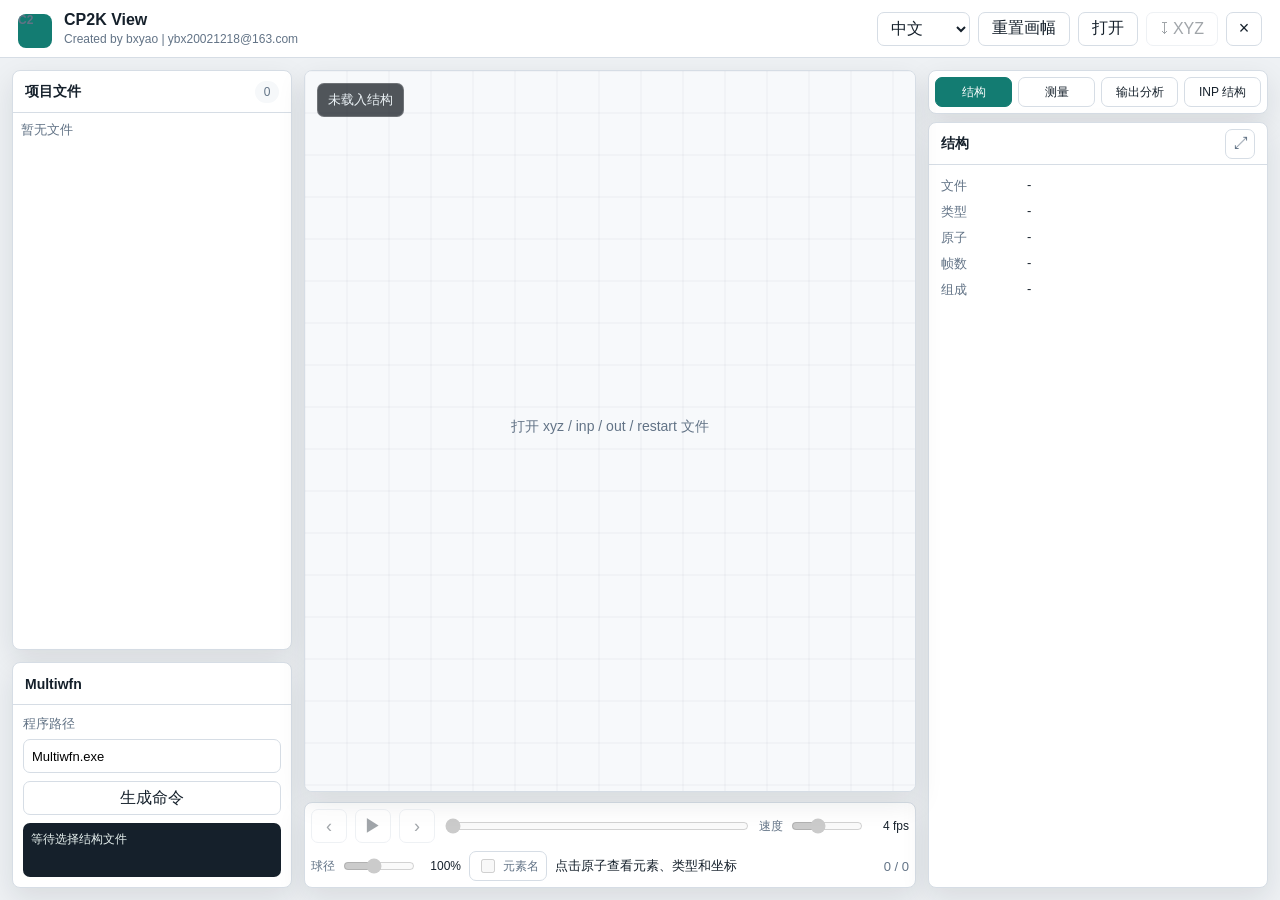
<file: index.html>
<!doctype html>
<html lang="zh-CN">
  <head>
    <meta charset="utf-8" />
    <meta name="viewport" content="width=device-width, initial-scale=1" />
    <title>CP2K View</title>
    <link rel="icon" href="data:," />
    <link rel="stylesheet" href="./styles.css?v=20260614-i18n9" />
  </head>
  <body>
    <div class="app-shell">
      <header class="topbar">
        <div class="brand">
          <span class="brand-mark">C2</span>
          <div>
            <strong>CP2K View</strong>
            <span data-i18n="app.tagline">Created by bxyao | ybx20021218@163.com</span>
          </div>
        </div>
        <div class="toolbar">
          <label class="language-control" data-i18n-title="toolbar.language.title" title="切换语言">
            <select id="languageSelect" aria-label="切换语言" data-i18n-aria="toolbar.language.title">
              <option value="zh">中文</option>
              <option value="en">English</option>
            </select>
          </label>
          <button id="resetLayoutBtn" class="tool-button" type="button" title="重置三栏画幅大小" data-i18n="toolbar.reset" data-i18n-title="toolbar.reset.title">重置画幅</button>
          <label class="tool-button" title="打开结构文件或 CP2K 输出文件" data-i18n-title="toolbar.open.title">
            <input id="fileInput" type="file" accept=".xyz,.inp,.out,.restart,.pdb,.cif,.log,.txt" />
            <span data-i18n="toolbar.open">打开</span>
          </label>
          <button id="exportFrameBtn" class="tool-button" type="button" title="导出当前帧为 XYZ 原子坐标文件" data-i18n-title="toolbar.exportFrame.title" disabled>↧ XYZ</button>
          <button id="clearBtn" class="icon-button" title="清空项目" data-i18n-title="toolbar.clear.title">×</button>
        </div>
      </header>

      <main class="workspace">
        <aside class="sidebar">
          <section class="panel project-panel">
            <div class="panel-head">
              <h2 data-i18n="project.files">项目文件</h2>
              <span id="fileCount">0</span>
            </div>
            <div id="fileList" class="file-list empty" data-i18n="project.empty">暂无文件</div>
          </section>

          <section class="panel">
            <div class="panel-head">
              <h2>Multiwfn</h2>
            </div>
            <div class="multiwfn-box">
              <label>
                <span data-i18n="multiwfn.path">程序路径</span>
                <input id="multiwfnPath" type="text" value="Multiwfn.exe" />
              </label>
              <button id="multiwfnCommandBtn" data-i18n="multiwfn.command">生成命令</button>
              <pre id="multiwfnCommand" data-i18n="multiwfn.waiting">等待选择结构文件</pre>
            </div>
          </section>
        </aside>

        <div class="layout-splitter layout-splitter-left" data-layout-splitter="left" role="separator" aria-label="调整左侧项目栏宽度" data-i18n-aria="layout.left"></div>

        <section class="viewer-column">
          <div class="viewer-wrap">
            <canvas id="structureCanvas" width="1200" height="820" aria-label="结构查看器" data-i18n-aria="viewer.canvas"></canvas>
            <div id="viewerHud" class="viewer-hud" data-i18n="viewer.empty">未载入结构</div>
            <div id="dropOverlay" class="drop-overlay" data-i18n="viewer.drop">释放文件以载入结构</div>
          </div>

          <div class="framebar">
            <button id="prevFrameBtn" class="icon-button" title="上一帧" data-i18n-title="frame.prev">‹</button>
            <button id="playBtn" class="icon-button" title="播放/暂停" data-i18n-title="frame.play">▶</button>
            <button id="nextFrameBtn" class="icon-button" title="下一帧" data-i18n-title="frame.next">›</button>
            <input id="frameSlider" type="range" min="0" max="0" value="0" />
            <label class="mini-control" title="播放速度" data-i18n-title="frame.speed.title">
              <span data-i18n="frame.speed">速度</span>
              <input id="speedSlider" type="range" min="1" max="10" step="0.5" value="4" />
              <output id="speedValue">4 fps</output>
            </label>
            <label class="mini-control" title="原子球大小" data-i18n-title="frame.atomSize.title">
              <span data-i18n="frame.atomSize">球径</span>
              <input id="atomSizeSlider" type="range" min="0.75" max="1.35" step="0.05" value="1" />
              <output id="atomSizeValue">100%</output>
            </label>
            <label class="toggle-control" title="始终显示元素名" data-i18n-title="frame.atomLabels.title">
              <input id="atomLabelsToggle" type="checkbox" />
              <span data-i18n="frame.atomLabels">元素名</span>
            </label>
            <div id="atomStatus" class="atom-status" data-i18n="atom.status">点击原子查看元素、类型和坐标</div>
            <span id="frameLabel">0 / 0</span>
          </div>
        </section>

        <div class="layout-splitter layout-splitter-right" data-layout-splitter="right" role="separator" aria-label="调整右侧分析栏宽度" data-i18n-aria="layout.right"></div>

        <aside class="inspector">
          <nav class="inspector-tabs" aria-label="信息面板" data-i18n-aria="inspector.tabs">
            <button class="active" data-panel-target="structurePanel" type="button" data-i18n="panel.structure">结构</button>
            <button data-panel-target="measurePanel" type="button" data-i18n="panel.measure">测量</button>
            <button data-panel-target="analysisPanel" type="button" data-i18n="panel.analysis">输出分析</button>
            <button data-panel-target="inputPanel" type="button" data-i18n="panel.input">INP 结构</button>
          </nav>

          <section id="structurePanel" class="panel inspector-page active">
            <div class="panel-head">
              <h2 data-i18n="panel.structure">结构</h2>
              <button class="panel-popout" data-popout="structurePanel" type="button" title="单独查看" data-i18n-title="panel.popout">⤢</button>
            </div>
            <dl id="structureStats" class="stats">
              <dt data-i18n="stats.file">文件</dt><dd>-</dd>
              <dt data-i18n="stats.type">类型</dt><dd>-</dd>
              <dt data-i18n="stats.atoms">原子</dt><dd>-</dd>
              <dt data-i18n="stats.frames">帧数</dt><dd>-</dd>
            </dl>
          </section>

          <section id="measurePanel" class="panel inspector-page">
            <div class="panel-head">
              <h2 data-i18n="panel.measure">测量</h2>
              <button class="panel-popout" data-popout="measurePanel" type="button" title="单独查看" data-i18n-title="panel.popout">⤢</button>
            </div>
            <div id="measureResult" class="measure-result">-</div>
            <div class="measure-actions">
              <button id="saveMeasureBtn" type="button" data-i18n="measure.save" disabled>保留当前值</button>
              <button id="exportTrendBtn" type="button" data-i18n="measure.exportCsv">导出 CSV</button>
            </div>
            <div class="saved-measurements">
              <div class="saved-measurements-title" data-i18n="measure.savedTitle">已保留测量</div>
              <div id="savedMeasureList" class="saved-measure-list empty" data-i18n="measure.savedEmpty">暂无保留测量</div>
            </div>
            <div id="selectionList" class="selection-list" data-i18n="measure.selectionEmpty">未选择原子</div>
            <div id="trendPanel" class="trend-panel">
              <canvas id="trendCanvas" width="620" height="220" aria-label="趋势图" data-i18n-aria="measure.trend"></canvas>
              <div class="trend-actions">
                <span id="trendSummary">-</span>
              </div>
            </div>
          </section>

          <section id="analysisPanel" class="panel inspector-page analysis-panel">
            <div class="panel-head">
              <h2 data-i18n="panel.analysis">输出分析</h2>
              <button class="panel-popout" data-popout="analysisPanel" type="button" title="单独查看" data-i18n-title="panel.popout">⤢</button>
            </div>
            <div id="analysisView" class="analysis-view" data-i18n="analysis.empty">暂无 out 文件结果</div>
          </section>

          <section id="inputPanel" class="panel inspector-page tree-panel">
            <div class="panel-head">
              <h2 data-i18n="panel.input">INP 结构</h2>
              <button class="panel-popout" data-popout="inputPanel" type="button" title="单独查看" data-i18n-title="panel.popout">⤢</button>
            </div>
            <div id="inputTree" class="input-tree" data-i18n="input.empty">暂无 inp/restart 结构</div>
          </section>
        </aside>
      </main>
    </div>

    <div id="chartWindow" class="chart-window" hidden>
      <div id="chartWindowHead" class="chart-window-head">
        <strong id="chartWindowTitle" data-i18n="chart.title">优化图表</strong>
        <div class="chart-window-tools">
          <button id="chartMinBtn" type="button" class="premium-btn" title="选中当前图表的最小值点" data-i18n-title="chart.min.title">
            <span data-i18n="chart.min">最小值</span>
          </button>
          <button id="chartResetBtn" type="button" class="premium-btn" title="重置全部视图" data-i18n-title="chart.reset.title">
            <svg width="14" height="14" viewBox="0 0 24 24" fill="none" stroke="currentColor" stroke-width="2.2" stroke-linecap="round" stroke-linejoin="round"><polyline points="1 4 1 10 7 10"/><path d="M3.51 15a9 9 0 1 0 2.13-9.36L1 10"/></svg>
            <span data-i18n="chart.reset">重置</span>
          </button>
          <button id="chartCloseBtn" type="button" class="premium-btn" title="关闭" data-i18n-title="chart.close.title">
            <svg width="14" height="14" viewBox="0 0 24 24" fill="none" stroke="currentColor" stroke-width="2.4" stroke-linecap="round"><line x1="18" y1="6" x2="6" y2="18"/><line x1="6" y1="6" x2="18" y2="18"/></svg>
          </button>
        </div>
      </div>
      <div id="chartWindowBody" class="chart-window-body"></div>
      <div id="chartWindowInfo" class="chart-window-info"></div>
    </div>

    <script src="./src/parsers.js?v=20260614-i18n11"></script>
    <script src="./src/viewer.js?v=20260614-i18n11"></script>
    <script src="./src/utils.js?v=20260614-i18n11"></script>
    <script src="./src/layout.js?v=20260614-i18n11"></script>
    <script src="./src/files.js?v=20260614-i18n11"></script>
    <script src="./src/measurement.js?v=20260614-i18n11"></script>
    <script src="./src/saved-measurements.js?v=20260614-i18n11"></script>
    <script src="./src/frame-controls.js?v=20260614-playicon1"></script>
    <script src="./src/structure-info.js?v=20260614-i18n11"></script>
    <script src="./src/inspector-panels.js?v=20260614-i18n11"></script>
    <script src="./src/out-analysis-data.js?v=20260614-i18n11"></script>
    <script src="./src/out-locator.js?v=20260614-i18n11"></script>
    <script src="./src/out-analysis-panel.js?v=20260614-i18n11"></script>
    <script src="./src/out-linker.js?v=20260614-i18n11"></script>
    <script src="./src/input-panel.js?v=20260614-snippetconfirm1"></script>
    <script src="./src/chart-data.js?v=20260614-energyalign1"></script>
    <script src="./src/chart-drawing.js?v=20260614-logplot1"></script>
    <script src="./src/chart-window-frame.js?v=20260614-i18n11"></script>
    <script src="./src/optimization-chart-panel.js?v=20260614-logplot1"></script>
    <script src="./src/chart-window-content.js?v=20260614-i18n11"></script>
    <script src="./src/i18n.js?v=20260614-snippetconfirm1"></script>
    <script src="./src/app.js?v=20260614-i18n11"></script>
  </body>
</html>
</file>
<file: styles.css>
:root {
  color-scheme: light;
  --bg: #eef1f4;
  --surface: #ffffff;
  --surface-2: #f6f8fa;
  --line: #d6dde5;
  --ink: #15202b;
  --muted: #627386;
  --accent: #137c72;
  --accent-2: #b3442b;
  --focus: #e2f3f1;
  --shadow: 0 10px 28px rgba(19, 32, 43, 0.1);
  font-family: "Segoe UI", "Microsoft YaHei", Arial, sans-serif;
}

* {
  box-sizing: border-box;
}

html {
  height: 100%;
  overflow: hidden;
}

body {
  margin: 0;
  height: 100%;
  min-height: 100vh;
  overflow: hidden;
  background: var(--bg);
  color: var(--ink);
}

button,
input,
select {
  font: inherit;
}

button {
  cursor: pointer;
}

.app-shell {
  width: 100%;
  height: 100vh;
  min-height: 100vh;
  overflow: hidden;
  display: grid;
  grid-template-rows: 58px 1fr;
}

.topbar {
  display: flex;
  align-items: center;
  justify-content: space-between;
  gap: 18px;
  padding: 0 18px;
  border-bottom: 1px solid var(--line);
  background: var(--surface);
}

.brand {
  display: flex;
  align-items: center;
  gap: 12px;
  min-width: 0;
}

.brand-mark {
  width: 34px;
  height: 34px;
  display: grid;
  place-items: center;
  border-radius: 8px;
  background: var(--accent);
  color: #fff;
  font-weight: 700;
}

.brand strong,
.brand span {
  display: block;
  line-height: 1.1;
}

.brand span {
  margin-top: 4px;
  color: var(--muted);
  font-size: 12px;
  overflow: hidden;
  text-overflow: ellipsis;
  white-space: nowrap;
}

.toolbar {
  display: flex;
  align-items: center;
  gap: 8px;
}

#fileInput {
  display: none;
}

.tool-button,
.icon-button,
.multiwfn-box button,
.inspector-tabs button,
.panel-popout,
.chart-window-tools button,
.measure-actions button,
.trend-actions button,
.segmented button {
  height: 34px;
  border: 1px solid var(--line);
  border-radius: 7px;
  background: var(--surface);
  color: var(--ink);
}

.tool-button {
  display: inline-flex;
  align-items: center;
  padding: 0 13px;
}

.language-control {
  height: 34px;
  display: inline-flex;
  align-items: center;
}

.language-control select {
  height: 34px;
  border: 1px solid var(--line);
  border-radius: 7px;
  background: var(--surface);
  color: var(--ink);
  padding: 0 9px;
}

.language-control select:hover {
  border-color: var(--accent);
  background: var(--focus);
}

.icon-button {
  width: 36px;
  display: inline-grid;
  place-items: center;
  font-size: 18px;
}

.tool-button:hover,
.icon-button:hover,
.multiwfn-box button:hover,
.inspector-tabs button:hover,
.panel-popout:hover,
.chart-window-tools button:hover,
.measure-actions button:hover,
.trend-actions button:hover,
.segmented button:hover {
  border-color: var(--accent);
  background: var(--focus);
}

.tool-button:disabled,
.icon-button:disabled,
.inspector-tabs button:disabled,
.measure-actions button:disabled,
.trend-actions button:disabled,
.segmented button:disabled {
  opacity: 0.4;
  cursor: not-allowed;
}

.tool-button:disabled:hover,
.icon-button:disabled:hover,
.measure-actions button:disabled:hover,
.trend-actions button:disabled:hover {
  border-color: var(--line);
  background: var(--surface);
}

.workspace {
  --sidebar-width: 280px;
  --inspector-width: 340px;
  min-height: 0;
  overflow: hidden;
  display: grid;
  grid-template-columns: var(--sidebar-width) 12px minmax(360px, 1fr) 12px var(--inspector-width);
  gap: 0;
  padding: 12px;
}

.layout-splitter {
  position: relative;
  min-width: 12px;
  cursor: col-resize;
  touch-action: none;
}

.layout-splitter::before {
  content: "";
  position: absolute;
  top: 6px;
  bottom: 6px;
  left: 5px;
  width: 2px;
  border-radius: 999px;
  background: transparent;
  transition: background 120ms ease, box-shadow 120ms ease;
}

.layout-splitter:hover::before,
.layout-splitter.active::before {
  background: var(--accent);
  box-shadow: 0 0 0 3px rgba(19, 124, 114, 0.12);
}

body.layout-resizing {
  cursor: col-resize;
  user-select: none;
}

.sidebar,
.inspector,
.viewer-column {
  min-height: 0;
  min-width: 0;
}

.sidebar {
  display: flex;
  flex-direction: column;
  gap: 12px;
}

.inspector {
  display: grid;
  grid-template-rows: auto minmax(0, 1fr);
  gap: 8px;
}

.panel {
  background: var(--surface);
  border: 1px solid var(--line);
  border-radius: 8px;
  box-shadow: var(--shadow);
  min-height: 0;
  min-width: 0;
}

.panel-head {
  height: 42px;
  display: flex;
  align-items: center;
  justify-content: space-between;
  padding: 0 12px;
  border-bottom: 1px solid var(--line);
}

.panel-popout {
  width: 30px;
  height: 30px;
  display: inline-grid;
  place-items: center;
  padding: 0;
  color: var(--muted);
  font-size: 15px;
}

.inspector-tabs {
  min-width: 0;
  display: grid;
  grid-template-columns: repeat(4, minmax(0, 1fr));
  gap: 6px;
  padding: 6px;
  border: 1px solid var(--line);
  border-radius: 8px;
  background: var(--surface);
  box-shadow: var(--shadow);
}

.inspector-tabs button {
  min-width: 0;
  height: 30px;
  padding: 0 6px;
  overflow: hidden;
  text-overflow: ellipsis;
  white-space: nowrap;
  font-size: 12px;
}

.inspector-tabs button.active {
  border-color: var(--accent);
  background: var(--accent);
  color: #fff;
}

.inspector-page {
  display: none;
  min-height: 0;
  min-width: 0;
  flex-direction: column;
}

.inspector-page.active {
  display: flex;
}

body.panel-expanded-open::before {
  content: "";
  position: fixed;
  inset: 0;
  z-index: 18;
  background: rgba(21, 32, 43, 0.36);
}

.inspector-page.panel-expanded {
  position: fixed;
  inset: 72px 18px 18px;
  z-index: 19;
  display: flex;
  overflow: hidden;
}

.panel-head h2 {
  margin: 0;
  font-size: 14px;
  font-weight: 700;
}

.panel-head span {
  min-width: 24px;
  height: 22px;
  display: grid;
  place-items: center;
  border-radius: 999px;
  background: var(--surface-2);
  color: var(--muted);
  font-size: 12px;
}

.project-panel {
  flex: 1;
  display: flex;
  flex-direction: column;
}

.file-list {
  min-height: 0;
  overflow: auto;
  padding: 8px;
}

.file-list.empty,
.input-tree,
.analysis-view {
  color: var(--muted);
  font-size: 13px;
}

.file-item {
  width: 100%;
  display: grid;
  grid-template-columns: 1fr auto;
  gap: 6px;
  align-items: center;
  padding: 6px 6px 6px 10px;
  border: 1px solid transparent;
  border-radius: 7px;
  background: transparent;
  cursor: pointer;
  user-select: none;
}

.file-item:hover,
.file-item.active {
  border-color: var(--accent);
  background: var(--focus);
}

.file-item-info {
  min-width: 0;
  display: flex;
  flex-direction: column;
  gap: 1px;
}

.file-item-info strong {
  overflow: hidden;
  text-overflow: ellipsis;
  white-space: nowrap;
  font-size: 13px;
  font-weight: 600;
  color: var(--ink);
}

.file-item-info span {
  color: var(--muted);
  font-size: 12px;
}

.file-item-del {
  flex-shrink: 0;
  width: 28px;
  height: 28px;
  display: flex;
  align-items: center;
  justify-content: center;
  border: none;
  border-radius: 6px;
  background: transparent;
  color: var(--muted);
  font-size: 15px;
  cursor: pointer;
  transition: all 0.15s ease;
  line-height: 1;
  padding: 0;
}

.file-item-del:hover {
  background: rgba(220, 38, 38, 0.10);
  color: #dc2626;
}

.file-item-del:active {
  background: rgba(220, 38, 38, 0.18);
}

.viewer-column {
  display: grid;
  grid-template-rows: minmax(0, 1fr) auto;
  gap: 10px;
  min-width: 0;
}

.viewer-wrap {
  position: relative;
  min-height: 0;
  overflow: hidden;
  border: 1px solid var(--line);
  border-radius: 8px;
  background: #f7f9fb;
  box-shadow: var(--shadow);
}

#structureCanvas {
  width: 100%;
  height: 100%;
  display: block;
}

.viewer-hud {
  position: absolute;
  left: 12px;
  top: 12px;
  max-width: calc(100% - 24px);
  padding: 7px 10px;
  border: 1px solid rgba(255, 255, 255, 0.18);
  border-radius: 7px;
  background: rgba(16, 22, 29, 0.72);
  color: #edf4f8;
  font-size: 13px;
  pointer-events: none;
}

.drop-overlay {
  position: absolute;
  inset: 12px;
  display: grid;
  place-items: center;
  border: 2px dashed rgba(135, 216, 204, 0.78);
  border-radius: 8px;
  background: rgba(16, 22, 29, 0.72);
  color: #f7fbfc;
  font-size: 18px;
  font-weight: 700;
  opacity: 0;
  pointer-events: none;
  transform: scale(0.985);
  transition: opacity 120ms ease, transform 120ms ease;
}

.drag-active .drop-overlay {
  opacity: 1;
  transform: scale(1);
}

.framebar {
  display: flex;
  flex-wrap: wrap;
  align-items: center;
  gap: 8px;
  padding: 6px;
  border: 1px solid var(--line);
  border-radius: 8px;
  background: var(--surface);
  box-shadow: var(--shadow);
  min-width: 0;
}

.framebar .icon-button {
  flex: 0 0 36px;
}

#frameSlider {
  flex: 1 1 180px;
  min-width: 110px;
  accent-color: var(--accent);
}

.mini-control {
  flex: 0 1 150px;
  min-width: 128px;
  display: grid;
  grid-template-columns: auto minmax(54px, 1fr) 42px;
  align-items: center;
  gap: 6px;
  color: var(--muted);
  font-size: 12px;
}

.toggle-control {
  flex: 0 0 auto;
  height: 30px;
  display: inline-flex;
  align-items: center;
  gap: 5px;
  padding: 0 7px;
  border: 1px solid var(--line);
  border-radius: 7px;
  color: var(--muted);
  font-size: 12px;
  white-space: nowrap;
}

.toggle-control input {
  width: 14px;
  height: 14px;
  accent-color: var(--accent);
}

.mini-control input {
  width: 100%;
  accent-color: var(--accent);
}

.mini-control output {
  color: var(--ink);
  text-align: right;
  font-variant-numeric: tabular-nums;
}

.atom-status {
  flex: 1 1 210px;
  min-width: 0;
  overflow: hidden;
  text-overflow: ellipsis;
  white-space: nowrap;
  color: var(--ink);
  font-size: 13px;
}

#frameLabel {
  flex: 0 0 68px;
  text-align: right;
  color: var(--muted);
  font-size: 13px;
}

.stats {
  display: grid;
  grid-template-columns: 76px 1fr;
  gap: 8px 10px;
  margin: 0;
  padding: 12px;
  font-size: 13px;
}

.stats dt {
  color: var(--muted);
}

.stats dd {
  margin: 0;
  overflow-wrap: anywhere;
}

.segmented {
  display: grid;
  grid-template-columns: repeat(4, 1fr);
  gap: 6px;
  padding: 10px;
}

.segmented button {
  height: 32px;
  padding: 0;
  font-size: 12px;
}

.segmented button.active {
  border-color: var(--accent);
  background: var(--accent);
  color: #fff;
}

#measurePanel {
  flex: 1 1 auto;
  min-height: 0;
  max-height: 100%;
  overflow-x: hidden;
  overflow-y: scroll;
  overscroll-behavior: contain;
  scrollbar-gutter: stable;
}

#measurePanel > .panel-head {
  flex: 0 0 auto;
  position: sticky;
  top: 0;
  z-index: 2;
  background: var(--surface);
}

#measurePanel > .measure-result,
#measurePanel > .measure-actions,
#measurePanel > .saved-measurements,
#measurePanel > .selection-list,
#measurePanel > .trend-panel {
  flex: 0 0 auto;
}

.selection-list,
.measure-result {
  margin: 0 10px 10px;
  min-width: 0;
  padding: 8px;
  min-height: 36px;
  border-radius: 7px;
  background: var(--surface-2);
  color: var(--muted);
  font-size: 13px;
  overflow-wrap: anywhere;
}

.selection-list {
  display: flex;
  flex-wrap: wrap;
  gap: 6px;
}

.atom-chip {
  display: inline-flex;
  max-width: 100%;
  padding: 4px 7px;
  border: 1px solid var(--line);
  border-radius: 7px;
  background: #fff;
  color: var(--ink);
  font-size: 12px;
}

.measure-result {
  color: var(--ink);
  font-size: 16px;
  font-weight: 700;
}

.measure-actions {
  display: flex;
  flex-wrap: wrap;
  justify-content: flex-end;
  gap: 8px;
  margin: -2px 10px 10px;
  min-width: 0;
}

.measure-actions button {
  height: 30px;
  padding: 0 10px;
  font-size: 12px;
}

.measure-actions button:disabled {
  cursor: default;
  opacity: 0.45;
}

.saved-measurements {
  margin: 0 10px 10px;
  min-width: 0;
  display: grid;
  gap: 6px;
}

.saved-measurements-title {
  color: var(--muted);
  font-size: 12px;
  font-weight: 700;
}

.saved-measure-list {
  display: grid;
  gap: 6px;
}

.saved-measure-list.empty {
  padding: 8px;
  border-radius: 7px;
  background: var(--surface-2);
  color: var(--muted);
  font-size: 12px;
}

.saved-measure-item {
  display: grid;
  grid-template-columns: minmax(0, 1fr) auto;
  gap: 8px;
  align-items: center;
  padding: 8px;
  border: 1px solid var(--line);
  border-radius: 7px;
  background: #fff;
}

.saved-measure-main {
  min-width: 0;
  display: grid;
  gap: 3px;
}

.saved-measure-title,
.saved-measure-meta {
  min-width: 0;
  overflow: hidden;
  text-overflow: ellipsis;
  white-space: nowrap;
}

.saved-measure-title {
  color: var(--ink);
  font-size: 12px;
  font-weight: 700;
}

.saved-measure-value {
  color: #137c72;
  font-size: 15px;
  font-weight: 800;
}

.saved-measure-meta {
  color: var(--muted);
  font-size: 11.5px;
}

.saved-measure-delete {
  width: 28px;
  height: 28px;
  padding: 0;
  border-radius: 7px;
  font-size: 15px;
  line-height: 1;
}

.trend-panel {
  margin: 0 10px 10px;
  min-width: 0;
  max-width: calc(100% - 20px);
  display: grid;
  gap: 8px;
  overflow: hidden;
}

#trendCanvas {
  width: 100%;
  max-width: 100%;
  height: 190px;
  min-height: 190px;
  display: block;
  cursor: crosshair;
  border: 1px solid var(--line);
  border-radius: 7px;
  background: #fff;
}

.trend-actions button:disabled {
  cursor: default;
  opacity: 0.45;
}

.trend-actions {
  display: block;
  color: var(--muted);
  font-size: 12px;
}

.trend-actions span {
  display: block;
  min-width: 0;
  overflow: hidden;
  text-overflow: ellipsis;
  white-space: nowrap;
}

.trend-actions button {
  justify-self: end;
  height: 30px;
  padding: 0 9px;
  font-size: 12px;
  white-space: nowrap;
}

.panel-expanded #trendCanvas {
  height: min(52vh, 520px);
}

.opt-chart-tools {
  display: flex;
  align-items: center;
  gap: 10px;
  padding: 6px 10px 8px;
  color: var(--muted);
  font-size: 12px;
}

.opt-chart-tools span {
  min-width: 0;
  overflow: hidden;
  text-overflow: ellipsis;
  white-space: nowrap;
  color: var(--muted);
}

.opt-expand-btn {
  display: inline-flex;
  align-items: center;
  gap: 5px;
  height: 30px;
  padding: 0 12px;
  border: 1px solid rgba(19, 124, 114, 0.25);
  border-radius: 8px;
  background: linear-gradient(135deg, rgba(19, 124, 114, 0.06), rgba(19, 124, 114, 0.02));
  color: #137c72;
  font-size: 12.5px;
  font-weight: 600;
  cursor: pointer;
  transition: all 0.2s ease;
  font-family: inherit;
  white-space: nowrap;
  flex-shrink: 0;
}

.opt-expand-btn svg {
  flex-shrink: 0;
  opacity: 0.8;
}

.opt-expand-btn:hover {
  background: linear-gradient(135deg, rgba(19, 124, 114, 0.12), rgba(19, 124, 114, 0.05));
  border-color: rgba(19, 124, 114, 0.45);
  box-shadow: 0 2px 10px rgba(19, 124, 114, 0.12);
  transform: translateY(-1px);
}

.opt-expand-btn:active {
  transform: scale(0.97) translateY(0);
  transition: transform 0.08s ease;
}

/* Inline chart label */
.opt-chart-label-inline {
  height: 22px;
  display: flex;
  align-items: center;
  padding: 0 8px;
  font-size: 11px;
  font-weight: 600;
  color: var(--muted);
  letter-spacing: 0.02em;
  user-select: none;
}

.opt-chart-stack {
  display: grid;
  gap: 0;
  padding: 0 6px;
}

.opt-chart-item {
  min-width: 0;
  border-top: 1px solid #aeb7c2;
}

.opt-chart-item:first-child {
  border-top: 2px solid #a60000;
}

.opt-chart-item.active {
  border-left: 3px solid #a60000;
  background: #fff8f6;
}

.opt-plot-canvas {
  width: 100%;
  height: 138px;
  display: block;
  cursor: crosshair;
  border-left: 2px solid transparent;
  border-right: 2px solid transparent;
  background: #fffdf4;
  touch-action: none;
}

.opt-plot-canvas.active {
  border-left-color: #a60000;
  border-right-color: #a60000;
}

.opt-chart-status {
  min-height: 30px;
  margin-top: 0;
  padding: 7px 10px 8px;
  border-top: 1px solid var(--line);
  color: var(--ink);
  background: #f7f9fb;
  font-size: 12px;
  font-variant-numeric: tabular-nums;
  overflow-wrap: anywhere;
}

.panel-expanded .analysis-view,
.panel-expanded .input-tree {
  font-size: 14px;
}

.panel-expanded .analysis-grid {
  grid-template-columns: 140px minmax(0, 1fr);
}

.panel-expanded .opt-plot-canvas {
  height: 210px;
}

.panel-expanded .opt-chart-stack {
  padding: 0 10px;
}

.chart-window {
  position: fixed;
  left: 50%;
  top: 50%;
  z-index: 30;
  width: min(960px, calc(100vw - 48px));
  height: min(720px, calc(100vh - 80px));
  min-width: 500px;
  min-height: 400px;
  display: grid;
  grid-template-rows: 44px minmax(0, 1fr) auto;
  overflow: hidden;
  resize: none;
  transform: translate(-50%, -50%);
  border: 1px solid rgba(0, 0, 0, 0.08);
  border-radius: 14px;
  background: #fafaf9;
  box-shadow:
    0 4px 24px rgba(0, 0, 0, 0.06),
    0 16px 48px rgba(0, 0, 0, 0.10),
    0 0 0 0.5px rgba(0, 0, 0, 0.04);
  backdrop-filter: blur(20px);
}

.chart-window[hidden] {
  display: none;
}

.chart-resize-handle {
  position: absolute;
  z-index: 3;
  touch-action: none;
}

.chart-resize-n,
.chart-resize-s {
  left: 12px;
  right: 12px;
  height: 10px;
  cursor: ns-resize;
}

.chart-resize-n {
  top: -4px;
}

.chart-resize-s {
  bottom: -4px;
}

.chart-resize-e,
.chart-resize-w {
  top: 12px;
  bottom: 12px;
  width: 10px;
  cursor: ew-resize;
}

.chart-resize-e {
  right: -4px;
}

.chart-resize-w {
  left: -4px;
}

.chart-resize-ne,
.chart-resize-nw,
.chart-resize-se,
.chart-resize-sw {
  width: 18px;
  height: 18px;
}

.chart-resize-ne {
  top: -5px;
  right: -5px;
  cursor: nesw-resize;
}

.chart-resize-nw {
  top: -5px;
  left: -5px;
  cursor: nwse-resize;
}

.chart-resize-se {
  right: -5px;
  bottom: -5px;
  cursor: nwse-resize;
}

.chart-resize-sw {
  left: -5px;
  bottom: -5px;
  cursor: nesw-resize;
}

.chart-resize-se::after {
  content: "";
  position: absolute;
  right: 5px;
  bottom: 5px;
  width: 9px;
  height: 9px;
  border-right: 2px solid rgba(90, 90, 110, 0.32);
  border-bottom: 2px solid rgba(90, 90, 110, 0.32);
  border-radius: 1px;
}

.chart-window-head {
  display: flex;
  align-items: center;
  justify-content: space-between;
  gap: 12px;
  padding: 0 14px 0 18px;
  border-bottom: 1px solid rgba(0, 0, 0, 0.06);
  background: rgba(255, 255, 255, 0.7);
  backdrop-filter: blur(12px);
  cursor: move;
  user-select: none;
  border-radius: 14px 14px 0 0;
}

.chart-window-head strong {
  min-width: 0;
  overflow: hidden;
  text-overflow: ellipsis;
  white-space: nowrap;
  font-size: 13.5px;
  font-weight: 600;
  color: #1a1a2e;
  letter-spacing: 0.01em;
}

.chart-window-tools {
  display: flex;
  align-items: center;
  gap: 4px;
  flex: 0 0 auto;
}

.premium-btn {
  display: inline-flex;
  align-items: center;
  gap: 5px;
  height: 30px;
  padding: 0 10px;
  border: 1px solid rgba(0, 0, 0, 0.08);
  border-radius: 8px;
  background: rgba(255, 255, 255, 0.6);
  color: #4a4a5a;
  font-size: 12px;
  font-weight: 500;
  cursor: pointer;
  transition: all 0.18s ease;
  font-family: inherit;
}

.premium-btn:hover {
  background: rgba(255, 255, 255, 0.9);
  border-color: rgba(0, 0, 0, 0.14);
  color: #1a1a2e;
  box-shadow: 0 2px 8px rgba(0, 0, 0, 0.06);
}

.premium-btn:active {
  transform: scale(0.97);
  transition: transform 0.08s ease;
}

.premium-btn svg {
  flex-shrink: 0;
  opacity: 0.7;
}

.premium-btn:hover svg {
  opacity: 1;
}

.chart-window-body {
  overflow-y: auto;
  overflow-x: hidden;
  padding: 10px 14px;
  display: grid;
  gap: 8px;
  align-content: start;
  background: #fafaf9;
}

.chart-window-body canvas {
  width: 100%;
  height: 160px;
  display: block;
  cursor: crosshair;
  border: 1px solid rgba(0, 0, 0, 0.06);
  border-radius: 8px;
  background: #fffdf7;
  touch-action: none;
  transition: box-shadow 0.2s ease, border-color 0.2s ease;
}

.chart-window-body canvas:hover {
  border-color: rgba(0, 0, 0, 0.12);
  box-shadow: 0 2px 12px rgba(0, 0, 0, 0.04);
}

.chart-window-body canvas.focus {
  border-color: #a3745b;
  box-shadow: 0 0 0 2px rgba(163, 116, 91, 0.15);
}

.cw-chart-wrap {
  position: relative;
}

.cw-chart-label {
  position: absolute;
  top: 1px;
  left: 10px;
  z-index: 1;
  display: inline-flex;
  align-items: center;
  gap: 8px;
  max-width: calc(100% - 20px);
  padding: 2px 5px 2px 8px;
  border-radius: 0 0 6px 6px;
  background: rgba(47, 111, 115, 0.88);
  color: #fff;
  font-size: 11px;
  font-weight: 600;
  letter-spacing: 0.02em;
  line-height: 1.6;
}

.chart-window-info {
  min-height: 36px;
  padding: 8px 18px 10px;
  border-top: 1px solid rgba(0, 0, 0, 0.06);
  background: rgba(255, 255, 255, 0.7);
  backdrop-filter: blur(12px);
  color: #5a5a6e;
  font-size: 12.5px;
  font-variant-numeric: tabular-nums;
  overflow-wrap: anywhere;
  border-radius: 0 0 14px 14px;
  font-family: "SF Mono", "Cascadia Code", "Consolas", monospace;
}

.analysis-panel,
.tree-panel {
  flex: 1;
  flex-direction: column;
}

.inspector-page:not(.active) {
  display: none;
}

.inspector-page.active {
  display: flex;
}

.analysis-view,
.input-tree {
  flex: 1;
  min-height: 0;
  overflow: auto;
  padding: 10px 12px;
}

.analysis-report {
  display: grid;
  gap: 8px;
}

.analysis-section {
  border: 1px solid var(--line);
  border-radius: 7px;
  background: #fff;
}

.analysis-section summary {
  min-height: 32px;
  padding: 8px 10px;
  cursor: pointer;
  color: var(--ink);
  font-weight: 700;
}

.analysis-grid {
  display: grid;
  grid-template-columns: 94px minmax(0, 1fr);
  gap: 6px 8px;
  margin: 0;
  padding: 0 10px 10px;
}

.analysis-grid dt {
  min-width: 0;
  overflow-wrap: anywhere;
  color: var(--muted);
}

.analysis-grid dd {
  min-width: 0;
  margin: 0;
  overflow-wrap: anywhere;
  color: var(--ink);
}

.locatable-grid dd {
  display: flex;
  align-items: flex-start;
  justify-content: space-between;
  gap: 8px;
}

.locatable-grid dd span {
  min-width: 0;
  overflow-wrap: anywhere;
}

.inline-locate-btn {
  flex: 0 0 auto;
  height: 24px;
  padding: 0 8px;
  border: 1px solid rgba(19, 124, 114, 0.24);
  border-radius: 6px;
  background: var(--surface);
  color: var(--accent);
  font-size: 12px;
  font-weight: 600;
}

.inline-locate-btn:hover {
  border-color: var(--accent);
  background: var(--focus);
}

.inline-out-locator {
  padding-top: 2px;
}

.warning-groups {
  display: grid;
  gap: 6px;
  padding: 0 10px 10px;
}

.warning-group {
  border: 1px solid #e1e7ee;
  border-radius: 7px;
  background: #fff;
}

.warning-group summary {
  min-height: 30px;
  display: grid;
  grid-template-columns: auto minmax(0, 1fr);
  gap: 8px;
  align-items: start;
  padding: 7px 9px;
  font-weight: 600;
}

.warning-group summary::marker {
  color: var(--muted);
}

.warning-summary-text {
  min-width: 0;
  color: var(--ink);
  overflow-wrap: anywhere;
  font-weight: 500;
}

.warning-lines {
  display: grid;
  gap: 4px;
  padding: 0 9px 9px;
}

.warning-line {
  display: grid;
  grid-template-columns: 58px minmax(0, 1fr) auto;
  gap: 8px;
  align-items: start;
  padding: 4px 0;
  border-top: 1px solid #eef2f5;
  font-size: 12px;
}

.warning-line span:first-child {
  color: var(--muted);
  font-variant-numeric: tabular-nums;
}

.warning-line span:nth-child(2) {
  overflow-wrap: anywhere;
}

.analysis-empty {
  padding: 0 10px 10px;
  color: var(--muted);
  font-size: 13px;
}

.energy-block-tools {
  display: flex;
  align-items: center;
  justify-content: space-between;
  gap: 8px;
  padding: 0 10px 8px;
  color: var(--muted);
  font-size: 12px;
}

.energy-block-tools span {
  min-width: 0;
  overflow: hidden;
  text-overflow: ellipsis;
  white-space: nowrap;
}

.energy-locate-btn {
  flex: 0 0 auto;
  height: 30px;
  padding: 0 10px;
  border: 1px solid rgba(19, 124, 114, 0.28);
  border-radius: 7px;
  background: var(--surface);
  color: var(--accent);
  font-size: 12px;
  font-weight: 600;
}

.energy-locate-btn:hover {
  border-color: var(--accent);
  background: var(--focus);
}

.energy-breakdown-grid {
  grid-template-columns: minmax(145px, 1fr) minmax(0, auto);
}

.energy-breakdown-grid dd {
  font-family: "Cascadia Code", Consolas, monospace;
  font-variant-numeric: tabular-nums;
  text-align: right;
}

.scf-section .energy-block-tools {
  flex-wrap: wrap;
  justify-content: flex-start;
}

.scf-section .energy-block-tools span {
  flex: 1 1 100%;
}

.scf-chart-hint {
  line-height: 1.45;
}

.out-snippet {
  margin: 0 10px 10px;
  padding: 8px 0;
  overflow: auto;
  border: 1px solid var(--line);
  border-radius: 7px;
  background: #15202b;
  color: #e9f3f1;
  font-size: 12px;
}

.out-locator-tools {
  display: flex;
  align-items: center;
  justify-content: space-between;
  gap: 8px;
  padding: 0 10px 8px;
  color: var(--muted);
  font-size: 12px;
}

.out-locator-tools span {
  min-width: 0;
  overflow: hidden;
  text-overflow: ellipsis;
  white-space: nowrap;
}

.out-locator-close {
  flex: 0 0 auto;
  height: 28px;
  padding: 0 10px;
  border: 1px solid var(--line);
  border-radius: 7px;
  background: var(--surface);
  color: var(--muted);
  font-size: 12px;
}

.out-locator-close:hover {
  border-color: var(--accent);
  background: var(--focus);
  color: var(--ink);
}

.out-line {
  display: grid;
  grid-template-columns: 56px minmax(0, 1fr);
  gap: 10px;
  padding: 2px 10px;
}

.out-line.target {
  background: rgba(19, 124, 114, 0.24);
}

.out-line.flash {
  background: rgba(179, 68, 43, 0.42);
}

.out-line-number {
  color: #9fb2c4;
  text-align: right;
  user-select: none;
}

.out-line code {
  min-width: 0;
  color: inherit;
  white-space: pre;
}

.input-tree-view {
  display: grid;
  gap: 4px;
}

.input-tree details {
  margin: 3px 0;
}

.input-tree-node {
  margin-left: calc(var(--depth, 0) * 14px);
  padding-left: 8px;
  border-left: 1px solid rgba(98, 115, 134, 0.18);
}

.input-tree-node[open] {
  border-left-color: rgba(19, 124, 114, 0.35);
}

.input-tree summary,
.inp-editor summary {
  cursor: pointer;
  font-weight: 700;
}

.input-tree code {
  display: block;
  margin: 3px 0 3px 18px;
  color: var(--muted);
  white-space: pre-wrap;
}

.input-param {
  padding-left: 8px;
  border-left: 2px solid rgba(214, 221, 229, 0.85);
}

.inp-editor {
  margin: 0 0 10px;
  border: 1px solid var(--line);
  border-radius: 7px;
  background: #fff;
}

.inp-editor summary {
  min-height: 32px;
  padding: 8px 10px;
}

.inp-editor-text {
  width: calc(100% - 20px);
  min-height: 260px;
  margin: 0 10px 8px;
  padding: 8px 10px;
  resize: vertical;
  border: 1px solid var(--line);
  border-radius: 7px;
  background: #15202b;
  color: #e9f3f1;
  font: 12px "Cascadia Code", Consolas, monospace;
  line-height: 1.45;
  tab-size: 2;
}

.inp-editor-actions {
  display: flex;
  flex-wrap: wrap;
  align-items: center;
  gap: 8px;
  padding: 0 10px 10px;
  color: var(--muted);
  font-size: 12px;
}

.inp-editor-actions span {
  flex: 1 1 140px;
  min-width: 0;
  overflow: hidden;
  text-overflow: ellipsis;
  white-space: nowrap;
}

.inp-editor-actions button {
  flex: 0 0 auto;
  height: 28px;
  padding: 0 10px;
  border: 1px solid rgba(19, 124, 114, 0.25);
  border-radius: 7px;
  background: var(--surface);
  color: var(--accent);
  font-size: 12px;
  font-weight: 600;
}

.inp-editor-actions button:hover {
  border-color: var(--accent);
  background: var(--focus);
}

.inp-snippet-tools {
  display: grid;
  grid-template-columns: minmax(160px, 1fr) auto auto auto;
  gap: 8px;
  align-items: center;
  padding: 0 10px 8px;
}

.inp-snippet-tools select {
  min-width: 0;
  height: 30px;
  padding: 0 8px;
  border: 1px solid var(--line);
  border-radius: 7px;
  background: #fff;
  font-size: 12px;
}

.inp-snippet-tools button {
  height: 30px;
  padding: 0 10px;
  border: 1px solid rgba(19, 124, 114, 0.25);
  border-radius: 7px;
  background: var(--surface);
  color: var(--accent);
  font-size: 12px;
  font-weight: 600;
}

.inp-snippet-tools button:hover {
  border-color: var(--accent);
  background: var(--focus);
}

.inp-snippet-status {
  grid-column: 1 / -1;
  min-width: 0;
  color: var(--muted);
  font-size: 12px;
  overflow-wrap: anywhere;
}

.inp-snippet-dialog {
  position: fixed;
  inset: 0;
  z-index: 80;
  display: grid;
  place-items: center;
  padding: 20px;
  background: rgba(21, 32, 43, 0.42);
}

.inp-snippet-dialog-panel {
  width: min(680px, 100%);
  max-height: calc(100vh - 40px);
  display: flex;
  flex-direction: column;
  gap: 12px;
  padding: 14px;
  border: 1px solid var(--line);
  border-radius: 8px;
  background: #fff;
  box-shadow: 0 18px 45px rgba(21, 32, 43, 0.24);
}

.inp-snippet-dialog-head,
.inp-snippet-dialog-actions {
  display: flex;
  align-items: center;
  justify-content: space-between;
  gap: 10px;
}

.inp-snippet-dialog-head strong {
  font-size: 15px;
}

.inp-snippet-dialog label {
  display: grid;
  gap: 6px;
  color: var(--muted);
  font-size: 12px;
  font-weight: 700;
}

.inp-snippet-dialog input,
.inp-snippet-dialog textarea {
  width: 100%;
  min-width: 0;
  border: 1px solid var(--line);
  border-radius: 7px;
  font: 12px "Cascadia Code", Consolas, monospace;
}

.inp-snippet-dialog input {
  height: 34px;
  padding: 0 10px;
}

.inp-snippet-dialog textarea {
  min-height: 260px;
  max-height: min(52vh, 520px);
  padding: 10px;
  resize: vertical;
  background: #15202b;
  color: #e9f3f1;
  line-height: 1.45;
  tab-size: 2;
}

.inp-snippet-dialog button {
  flex: 0 0 auto;
  height: 30px;
  padding: 0 10px;
  border: 1px solid rgba(19, 124, 114, 0.25);
  border-radius: 7px;
  background: var(--surface);
  color: var(--accent);
  font-size: 12px;
  font-weight: 700;
}

.inp-snippet-dialog button:hover {
  border-color: var(--accent);
  background: var(--focus);
}

.inp-snippet-dialog-actions span {
  min-width: 0;
  color: var(--muted);
  font-size: 12px;
  overflow-wrap: anywhere;
}

@media (max-width: 760px) {
  .inp-snippet-tools {
    grid-template-columns: 1fr;
  }

  .inp-snippet-dialog {
    align-items: stretch;
    padding: 12px;
  }

  .inp-snippet-dialog-actions {
    align-items: stretch;
    flex-direction: column;
  }
}

.inp-compare {
  margin: 0 0 10px;
  border: 1px solid var(--line);
  border-radius: 7px;
  background: #fff;
}

.inp-compare summary {
  min-height: 32px;
  padding: 8px 10px;
  cursor: pointer;
  font-weight: 700;
}

.inp-compare-controls {
  display: grid;
  grid-template-columns: minmax(0, 1fr) minmax(0, 1fr);
  gap: 8px;
  padding: 0 10px 10px;
}

.inp-compare-controls select {
  min-width: 0;
  height: 30px;
  padding: 0 8px;
  border: 1px solid var(--line);
  border-radius: 7px;
  background: #fff;
}

.inp-compare-controls button {
  height: 30px;
  padding: 0 10px;
  border: 1px solid rgba(19, 124, 114, 0.25);
  border-radius: 7px;
  background: var(--surface);
  color: var(--accent);
  font-size: 12px;
  font-weight: 600;
}

.inp-compare-actions {
  display: flex;
  flex-wrap: wrap;
  gap: 8px;
  padding: 0 10px 10px;
}

.chart-window-body > .inp-compare-actions {
  padding: 0;
}

.inp-compare-actions button {
  height: 30px;
  padding: 0 10px;
  border: 1px solid rgba(19, 124, 114, 0.25);
  border-radius: 7px;
  background: var(--surface);
  color: var(--accent);
  font-size: 12px;
  font-weight: 600;
}

.inp-compare-actions button:hover,
.inp-compare-controls button:hover {
  border-color: var(--accent);
  background: var(--focus);
}

.inp-diff {
  margin: 0 10px 10px;
  overflow: hidden;
  border: 1px solid var(--line);
  border-radius: 7px;
}

.chart-window-body > .inp-diff {
  margin: 0;
}

.chart-window-body > .inp-diff .inp-diff-rows {
  max-height: none;
  height: calc(100vh - 210px);
}

.chart-window-body > .inp-diff .inp-diff-header,
.chart-window-body > .inp-diff .inp-diff-row {
  grid-template-columns: minmax(0, 1fr) 168px minmax(0, 1fr);
}

.inp-diff-meta {
  padding: 7px 9px;
  border-bottom: 1px solid var(--line);
  background: #f6f8fa;
  color: var(--muted);
  font-size: 12px;
  font-weight: 600;
}

.inp-diff-header {
  position: sticky;
  top: 0;
  z-index: 2;
  display: grid;
  grid-template-columns: minmax(0, 1fr) 112px minmax(0, 1fr);
  border-bottom: 1px solid var(--line);
  background: #eef3f7;
  color: var(--muted);
  font-size: 12px;
  font-weight: 700;
}

.inp-diff-header span {
  min-width: 0;
  padding: 6px 8px;
  overflow: hidden;
  text-overflow: ellipsis;
  white-space: nowrap;
}

.inp-diff-header span:nth-child(2) {
  text-align: center;
}

.inp-diff-rows {
  max-height: 560px;
  overflow: auto;
  background: #fff;
}

.inp-diff-row {
  display: grid;
  grid-template-columns: minmax(0, 1fr) 112px minmax(0, 1fr);
  gap: 0;
  border-bottom: 1px solid #edf1f5;
}

.inp-diff-row:last-child {
  border-bottom: none;
}

.inp-diff-cell {
  min-width: 0;
  display: grid;
  grid-template-columns: 44px minmax(0, 1fr);
  background: #fff;
}

.inp-diff-line {
  padding: 5px 6px;
  border-right: 1px solid #edf1f5;
  color: #8b98a8;
  background: #f8fafc;
  text-align: right;
  font: 12px "Cascadia Code", Consolas, monospace;
  user-select: none;
}

.inp-diff-cell code {
  min-width: 0;
  margin: 0;
  padding: 5px 8px;
  border-left: none;
  color: var(--ink);
  white-space: pre-wrap;
  overflow-wrap: anywhere;
  font: 12px "Cascadia Code", Consolas, monospace;
}

.inp-diff-actions {
  position: relative;
  z-index: 1;
  display: grid;
  align-content: center;
  gap: 4px;
  padding: 4px;
  border-left: 1px solid #edf1f5;
  border-right: 1px solid #edf1f5;
  background: #f8fafc;
}

.inp-diff-actions button {
  width: 100%;
  min-width: 0;
  min-height: 24px;
  height: auto;
  padding: 0 5px;
  border: 1px solid rgba(19, 124, 114, 0.24);
  border-radius: 6px;
  background: #fff;
  color: var(--accent);
  font-size: 11px;
  font-weight: 600;
  line-height: 1.15;
  overflow-wrap: anywhere;
  white-space: normal;
}

.inp-diff-actions button:hover {
  border-color: var(--accent);
  background: var(--focus);
}

.diff-added .inp-diff-cell:last-child,
.diff-added .inp-diff-cell:last-child .inp-diff-line {
  background: rgba(19, 124, 114, 0.10);
}

.diff-removed .inp-diff-cell:first-child,
.diff-removed .inp-diff-cell:first-child .inp-diff-line {
  background: rgba(179, 68, 43, 0.10);
}

.diff-modified .inp-diff-cell,
.diff-modified .inp-diff-cell .inp-diff-line {
  background: rgba(228, 171, 74, 0.14);
}

.multiwfn-box {
  padding: 10px;
}

.multiwfn-box label {
  display: grid;
  gap: 6px;
  color: var(--muted);
  font-size: 13px;
}

.multiwfn-box input {
  height: 34px;
  width: 100%;
  padding: 0 8px;
  border: 1px solid var(--line);
  border-radius: 7px;
}

.multiwfn-box button {
  width: 100%;
  margin-top: 8px;
}

.multiwfn-box pre {
  min-height: 54px;
  margin: 8px 0 0;
  padding: 8px;
  overflow: auto;
  border-radius: 7px;
  background: #15202b;
  color: #e9f3f1;
  font-size: 12px;
}

.ok {
  color: var(--accent);
  font-weight: 700;
}

.warn {
  color: var(--accent-2);
  font-weight: 700;
}

@media (max-width: 1180px) {
  html,
  body {
    height: auto;
    overflow: auto;
  }

  .app-shell {
    height: auto;
    min-height: 100vh;
    overflow: visible;
  }

  .workspace {
    grid-template-columns: 250px minmax(0, 1fr);
    gap: 12px;
    overflow: visible;
  }

  .layout-splitter {
    display: none;
  }

  .inspector {
    grid-column: 1 / -1;
    display: grid;
    grid-template-columns: 1fr;
    grid-template-rows: auto minmax(420px, auto);
  }

  #measurePanel {
    max-height: calc(100vh - 150px);
  }
}

@media (max-width: 760px) {
  .app-shell {
    grid-template-rows: auto 1fr;
  }

  .topbar {
    min-height: 58px;
    flex-wrap: wrap;
    padding: 10px 12px;
  }

  .workspace {
    grid-template-columns: 1fr;
  }

  .sidebar {
    display: flex;
  }

  .inspector {
    display: grid;
    grid-template-rows: auto minmax(420px, auto);
  }

  #measurePanel {
    max-height: calc(100vh - 132px);
  }

  .viewer-column {
    min-height: 520px;
  }

  .atom-status {
    flex-basis: 100%;
  }

  .inspector-tabs {
    grid-template-columns: repeat(2, minmax(0, 1fr));
  }

}
</file>
